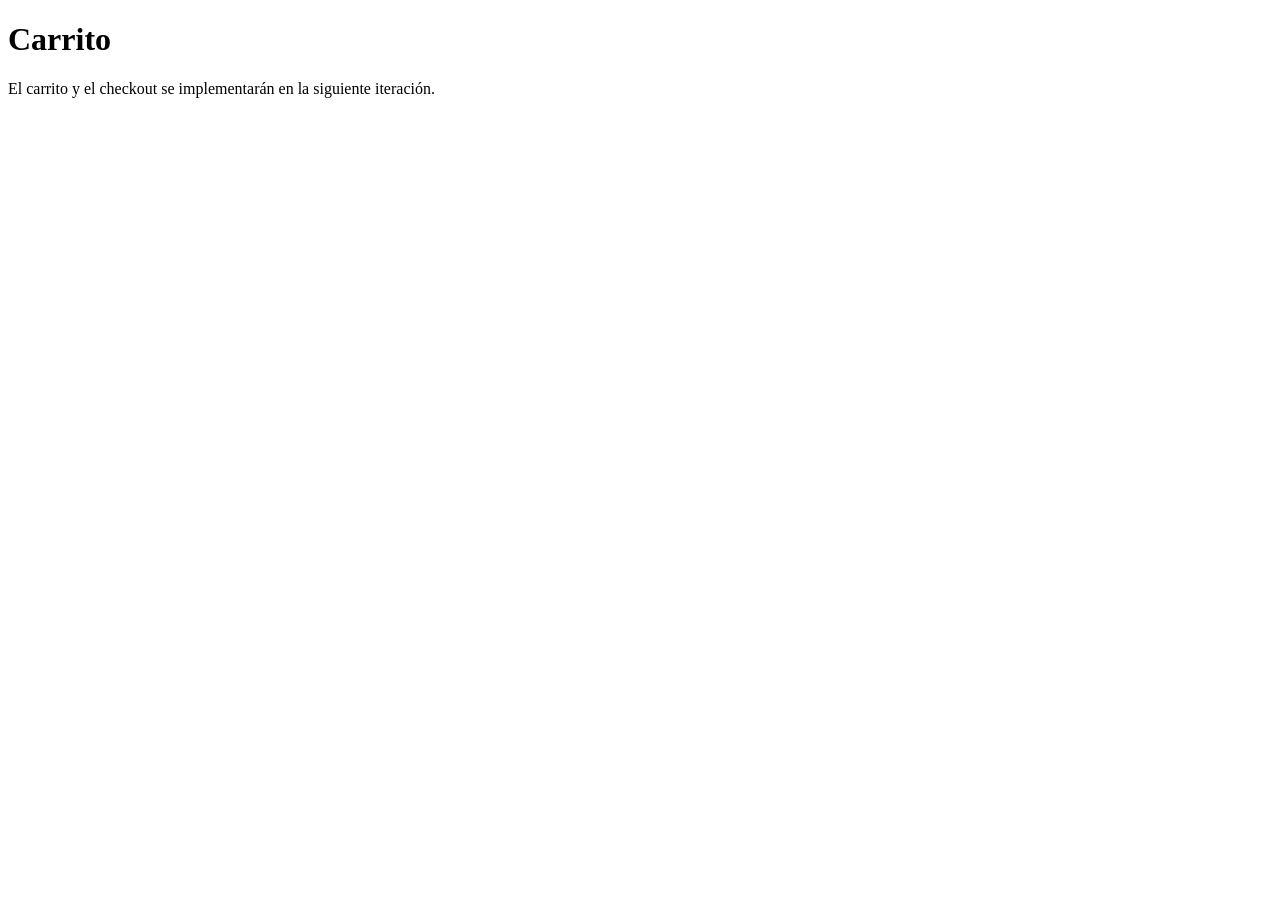
<file: src/main/resources/templates/cart.html>
<!DOCTYPE html>
<html lang="es" xmlns:th="http://www.thymeleaf.org">
<head>
    <meta charset="UTF-8">
    <meta name="viewport" content="width=device-width, initial-scale=1.0">
    <title>Tiendas Urbano | Carrito</title>
    <link rel="stylesheet" th:href="@{/css/main.css}">
</head>
<body>
<div th:replace="~{fragments/topbar :: topbar}"></div>
<div th:replace="~{fragments/header :: header}"></div>
<main class="section">
    <div class="container placeholder-page">
        <h1>Carrito</h1>
        <p>El carrito y el checkout se implementarán en la siguiente iteración.</p>
    </div>
</main>
<div th:replace="~{fragments/footer :: footer}"></div>
<script th:src="@{/js/main.js}"></script>
</body>
</html>
</file>
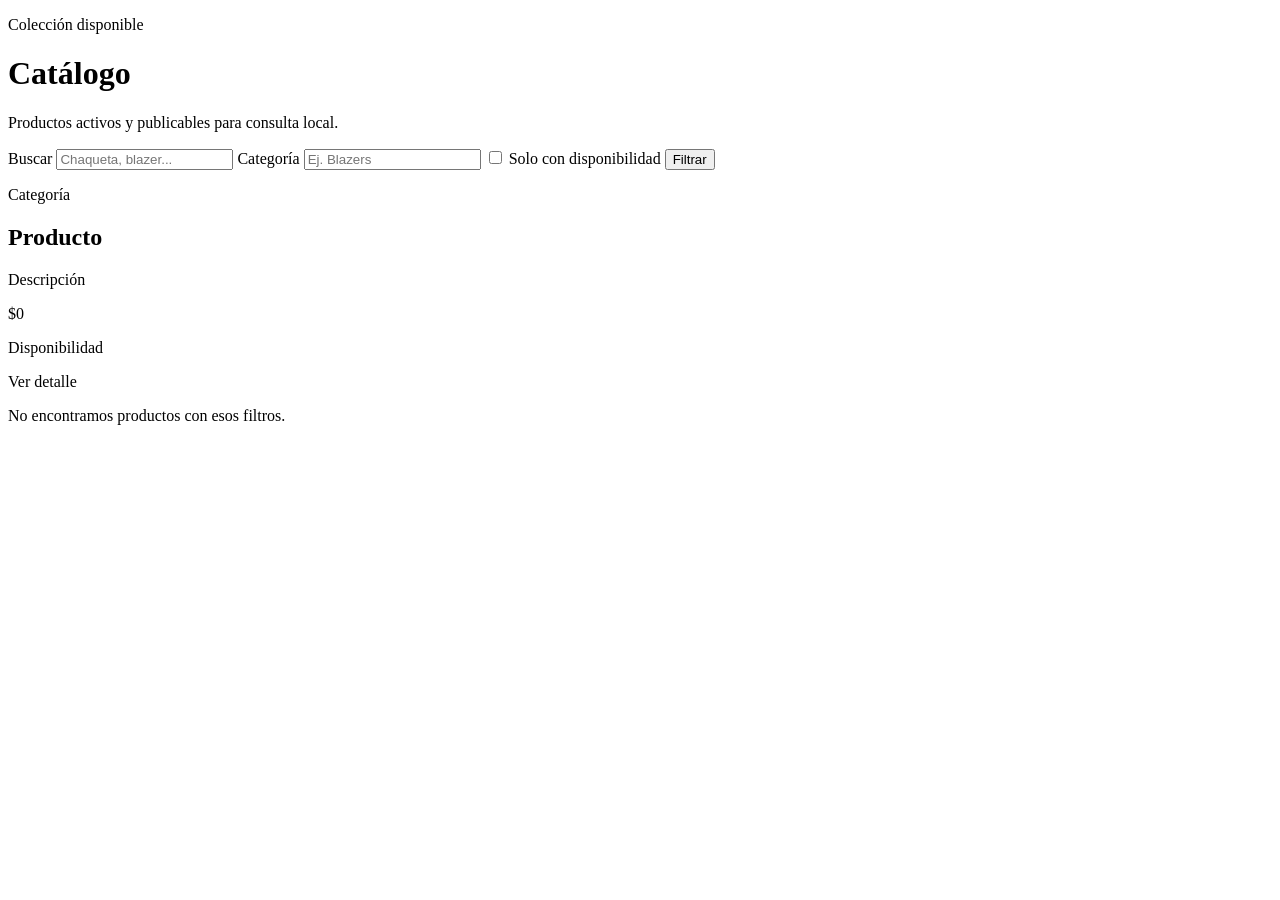
<file: src/main/resources/templates/catalog.html>
<!DOCTYPE html>
<html lang="es" xmlns:th="http://www.thymeleaf.org">
<head>
    <meta charset="UTF-8">
    <meta name="viewport" content="width=device-width, initial-scale=1.0">
    <title>Tiendas Urbano | Catálogo</title>
    <link rel="stylesheet" th:href="@{/css/main.css}">
</head>
<body>
<div th:replace="~{fragments/topbar :: topbar}"></div>
<div th:replace="~{fragments/header :: header}"></div>
<main class="section">
    <div class="container">
        <div class="section-head">
            <p class="eyebrow">Colección disponible</p>
            <h1>Catálogo</h1>
            <p>Productos activos y publicables para consulta local.</p>
        </div>
        <form class="catalog-filters" method="get" th:action="@{/catalog}">
            <label for="catalog-query">Buscar</label>
            <input id="catalog-query" name="q" type="search" th:value="${query}" placeholder="Chaqueta, blazer...">
            <label for="catalog-category">Categoría</label>
            <input id="catalog-category" name="category" type="text" th:value="${category}" placeholder="Ej. Blazers">
            <label class="checkbox-label" for="catalog-available">
                <input id="catalog-available" name="available" value="true" type="checkbox">
                Solo con disponibilidad
            </label>
            <button class="btn btn-primary" type="submit">Filtrar</button>
        </form>
        <div class="card-grid products" th:if="${!products.isEmpty()}">
            <article class="card" th:each="product : ${products}">
                <div class="card-body">
                    <p class="category" th:text="${product.category}">Categoría</p>
                    <h2 th:text="${product.name}">Producto</h2>
                    <p th:text="${product.description}">Descripción</p>
                    <p class="price" th:text="${'$' + product.price}">$0</p>
                    <p th:text="${product.available ? 'Disponible' : 'Agotado'}">Disponibilidad</p>
                    <a class="btn btn-outline" th:href="@{/product(id=${product.id})}">Ver detalle</a>
                </div>
            </article>
        </div>
        <p class="feedback" th:if="${products.isEmpty()}">No encontramos productos con esos filtros.</p>
    </div>
</main>
<div th:replace="~{fragments/footer :: footer}"></div>
<script th:src="@{/js/main.js}"></script>
</body>
</html>
</file>
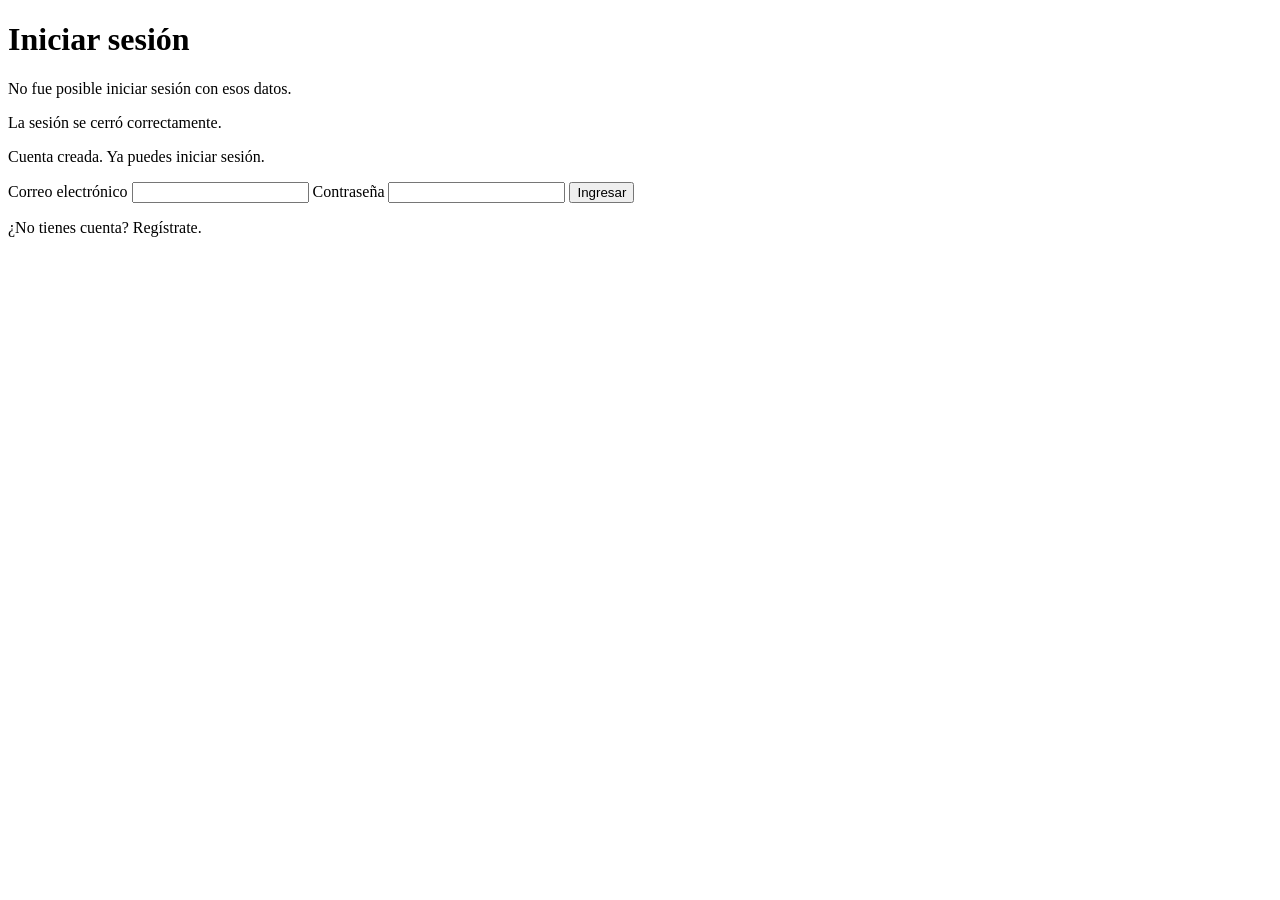
<file: src/main/resources/templates/login.html>
<!DOCTYPE html>
<html lang="es" xmlns:th="http://www.thymeleaf.org">
<head>
    <meta charset="UTF-8">
    <meta name="viewport" content="width=device-width, initial-scale=1.0">
    <title>Tiendas Urbano | Iniciar sesión</title>
    <link rel="stylesheet" th:href="@{/css/main.css}">
</head>
<body>
<div th:replace="~{fragments/topbar :: topbar}"></div>
<div th:replace="~{fragments/header :: header}"></div>
<main class="section">
    <div class="container form-page">
        <h1>Iniciar sesión</h1>
        <p th:if="${param.error}" class="form-error" role="alert">No fue posible iniciar sesión con esos datos.</p>
        <p th:if="${param.logout}" class="form-success" role="status">La sesión se cerró correctamente.</p>
        <p th:if="${param.registered}" class="form-success" role="status">Cuenta creada. Ya puedes iniciar sesión.</p>
        <form method="post" th:action="@{/login}">
            <input type="hidden" name="_csrf" th:value="${_csrf.token}">
            <label for="email">Correo electrónico</label>
            <input id="email" name="username" type="email" autocomplete="email" required>
            <label for="password">Contraseña</label>
            <input id="password" name="password" type="password" autocomplete="current-password" required>
            <button class="btn btn-primary" type="submit">Ingresar</button>
        </form>
        <p>¿No tienes cuenta? <a th:href="@{/register}">Regístrate</a>.</p>
    </div>
</main>
<div th:replace="~{fragments/footer :: footer}"></div>
<script th:src="@{/js/main.js}"></script>
</body>
</html>
</file>
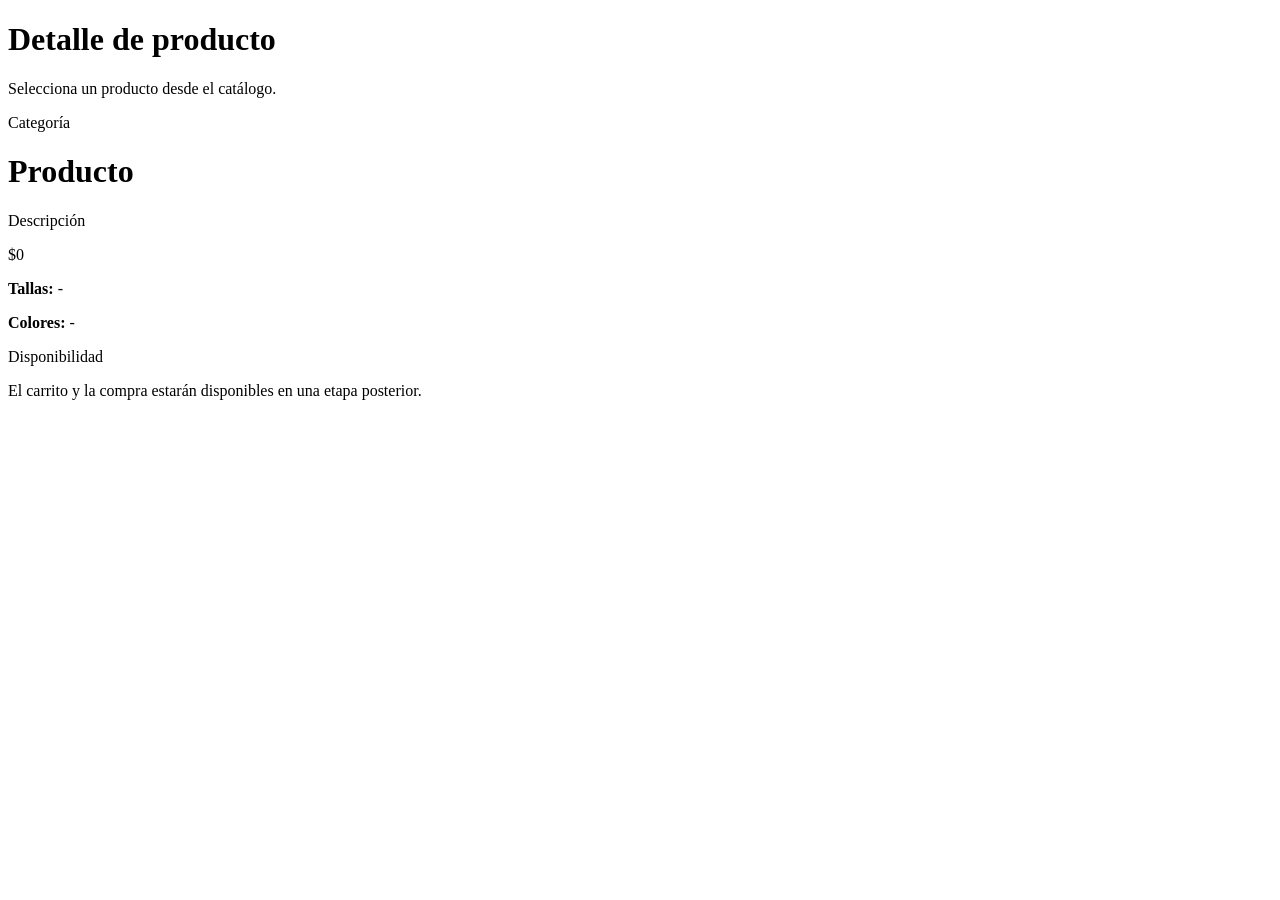
<file: src/main/resources/templates/product-detail.html>
<!DOCTYPE html>
<html lang="es" xmlns:th="http://www.thymeleaf.org">
<head>
    <meta charset="UTF-8">
    <meta name="viewport" content="width=device-width, initial-scale=1.0">
    <title>Tiendas Urbano | Producto</title>
    <link rel="stylesheet" th:href="@{/css/main.css}">
</head>
<body>
<div th:replace="~{fragments/topbar :: topbar}"></div>
<div th:replace="~{fragments/header :: header}"></div>
<main class="section">
    <div class="container placeholder-page" th:if="${product == null}">
        <h1>Detalle de producto</h1>
        <p>Selecciona un producto desde el catálogo.</p>
    </div>
    <div class="container product-detail" th:if="${product != null}">
        <p class="eyebrow" th:text="${product.category}">Categoría</p>
        <h1 th:text="${product.name}">Producto</h1>
        <p th:text="${product.description}">Descripción</p>
        <p class="price" th:text="${'$' + product.price}">$0</p>
        <p><strong>Tallas:</strong> <span th:text="${product.sizes}">-</span></p>
        <p><strong>Colores:</strong> <span th:text="${product.colors}">-</span></p>
        <p th:text="${product.available ? 'Disponible para consulta' : 'Agotado'}">Disponibilidad</p>
        <p class="feedback">El carrito y la compra estarán disponibles en una etapa posterior.</p>
    </div>
</main>
<div th:replace="~{fragments/footer :: footer}"></div>
<script th:src="@{/js/main.js}"></script>
</body>
</html>
</file>
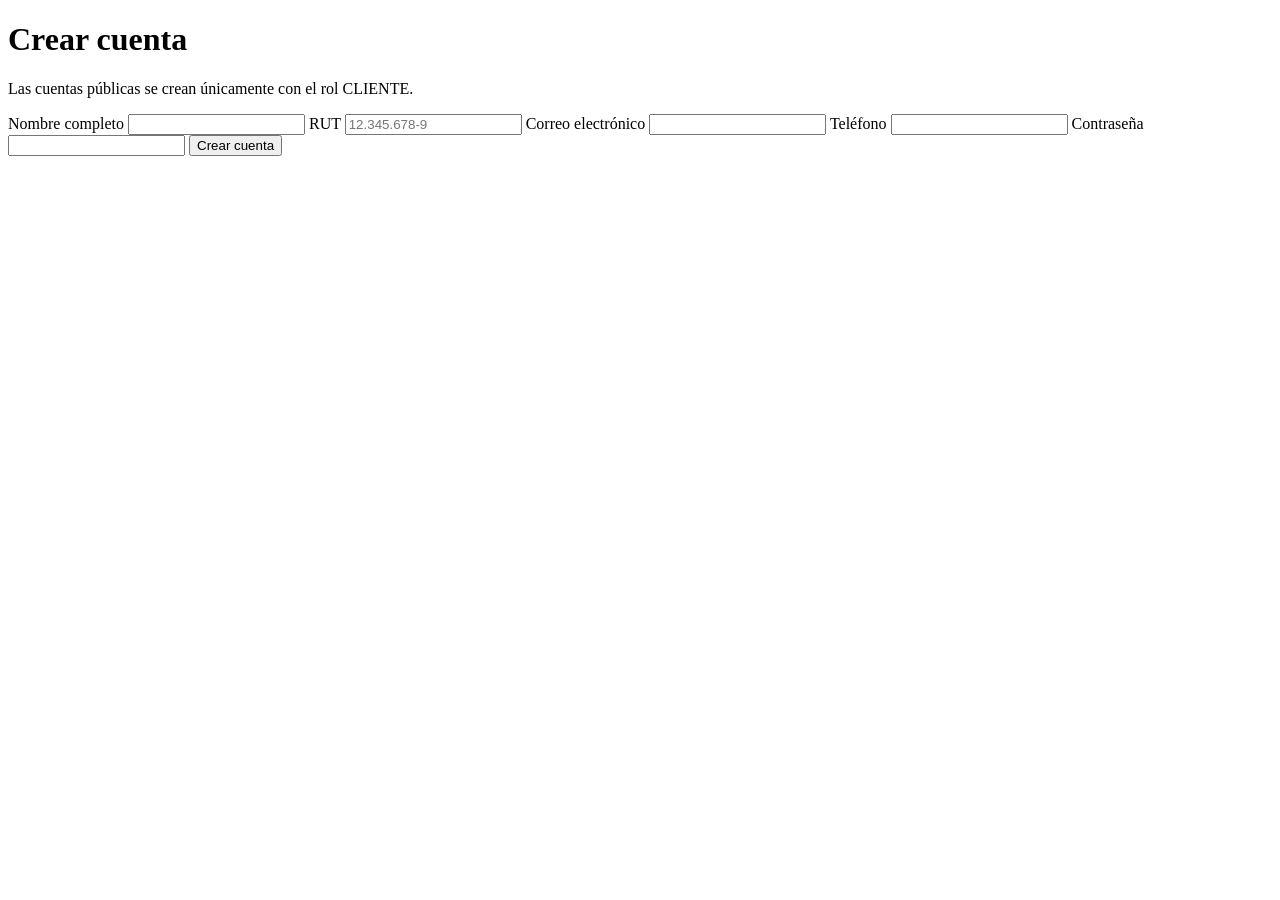
<file: src/main/resources/templates/register.html>
<!DOCTYPE html>
<html lang="es" xmlns:th="http://www.thymeleaf.org">
<head>
    <meta charset="UTF-8">
    <meta name="viewport" content="width=device-width, initial-scale=1.0">
    <title>Tiendas Urbano | Registro</title>
    <link rel="stylesheet" th:href="@{/css/main.css}">
</head>
<body>
<div th:replace="~{fragments/topbar :: topbar}"></div>
<div th:replace="~{fragments/header :: header}"></div>
<main class="section">
    <div class="container form-page">
        <h1>Crear cuenta</h1>
        <p>Las cuentas públicas se crean únicamente con el rol CLIENTE.</p>
        <p th:if="${registrationError}" class="form-error" role="alert" th:text="${registrationError}"></p>
        <form method="post" th:action="@{/register}" th:object="${registration}">
            <input type="hidden" name="_csrf" th:value="${_csrf.token}">
            <label for="name">Nombre completo</label>
            <input id="name" th:field="*{name}" type="text" autocomplete="name" required>
            <small th:if="${#fields.hasErrors('name')}" th:errors="*{name}" class="form-error"></small>
            <label for="rut">RUT</label>
            <input id="rut" th:field="*{rut}" type="text" placeholder="12.345.678-9" required>
            <small th:if="${#fields.hasErrors('rut')}" th:errors="*{rut}" class="form-error"></small>
            <label for="email">Correo electrónico</label>
            <input id="email" th:field="*{email}" type="email" autocomplete="email" required>
            <small th:if="${#fields.hasErrors('email')}" th:errors="*{email}" class="form-error"></small>
            <label for="phone">Teléfono</label>
            <input id="phone" th:field="*{phone}" type="tel" autocomplete="tel" required>
            <small th:if="${#fields.hasErrors('phone')}" th:errors="*{phone}" class="form-error"></small>
            <label for="password">Contraseña</label>
            <input id="password" th:field="*{password}" type="password" autocomplete="new-password" minlength="8" required>
            <small th:if="${#fields.hasErrors('password')}" th:errors="*{password}" class="form-error"></small>
            <button class="btn btn-primary" type="submit">Crear cuenta</button>
        </form>
    </div>
</main>
<div th:replace="~{fragments/footer :: footer}"></div>
<script th:src="@{/js/main.js}"></script>
</body>
</html>
</file>
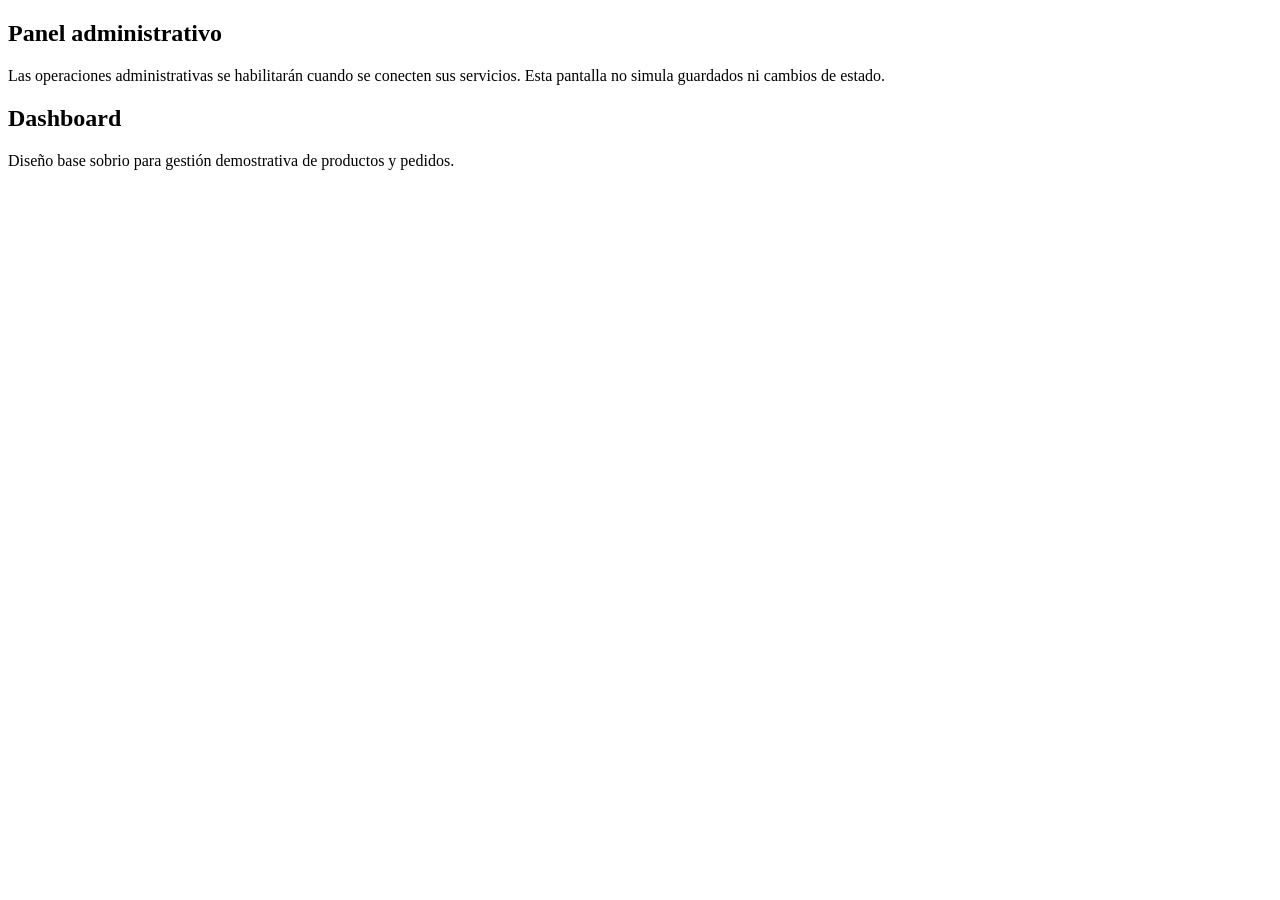
<file: src/main/resources/templates/admin/dashboard.html>
<!DOCTYPE html>
<html lang="es" xmlns:th="http://www.thymeleaf.org">
<head>
    <meta charset="UTF-8">
    <meta name="viewport" content="width=device-width, initial-scale=1.0">
    <title>Tiendas Urbano | Admin</title>
    <link rel="stylesheet" th:href="@{/css/main.css}">
</head>
<body>
<div th:replace="~{fragments/topbar :: topbar}"></div>
<main class="section">
    <div class="container admin-layout">
        <aside class="admin-sidebar">
            <h2>Panel administrativo</h2>
            <p>Las operaciones administrativas se habilitarán cuando se conecten
                sus servicios. Esta pantalla no simula guardados ni cambios de estado.</p>
        </aside>
        <section class="admin-content">
            <h1>Dashboard</h1>
            <p>Diseño base sobrio para gestión demostrativa de productos y pedidos.</p>
        </section>
    </div>
</main>
<script th:src="@{/js/main.js}"></script>
</body>
</html>
</file>
